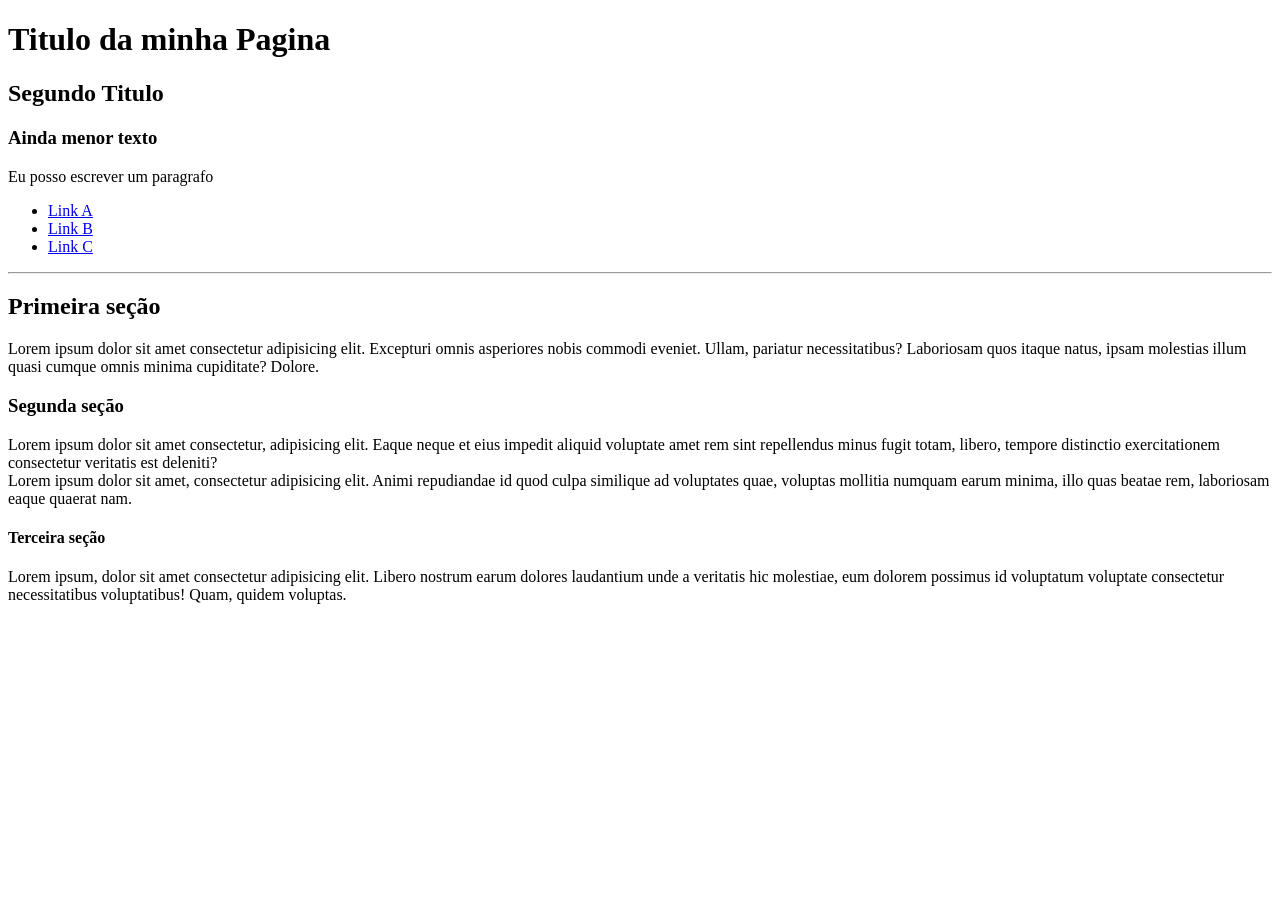
<file: index.html>
<!DOCTYPE html>
<html lang="pt-br">

<head>
    <meta charset="UTF-8">
    <meta name="viewport" content="width=device-width, initial-scale=1.0">
    <title>Qualquer coisa</title>
</head>

<body>
    <header>
        <h1>Titulo da minha Pagina</h1>
        <h2>Segundo Titulo</h2>
        <h3>Ainda menor texto</h3>
        <p>Eu posso escrever um paragrafo</p>
    </header>
    <nav>
        <ul>
            <li><a href="#primeira">Link A</a></li>
            <li><a href="#segunda">Link B</a></li>
            <li><a href="#terceira">Link C</a></li>
        </ul>
    </nav>
<hr>

<main>

<!-- Comentario aqui -->

    <section id="primeira">
        <h2>Primeira seção</h2>
        <p>
            Lorem ipsum dolor sit amet consectetur adipisicing elit. Excepturi omnis asperiores nobis commodi eveniet. Ullam, pariatur necessitatibus? Laboriosam quos itaque natus, ipsam molestias illum quasi cumque omnis minima cupiditate? Dolore.
        </p>
    </section>

    <section id="segunda">
        <h3>Segunda seção</h3>
        <p>
            Lorem ipsum dolor sit amet consectetur, adipisicing elit. Eaque neque et eius impedit aliquid voluptate amet rem sint repellendus minus fugit totam, libero, tempore distinctio exercitationem consectetur veritatis est deleniti?
            <br />
            Lorem ipsum dolor sit amet, consectetur adipisicing elit. Animi repudiandae id quod culpa similique ad voluptates quae, voluptas mollitia numquam earum minima, illo quas beatae rem, laboriosam eaque quaerat nam.
        </p>
    </section>

    <section id="terceira">
        <h4>Terceira seção</h4>
        <p>
            Lorem ipsum, dolor sit amet consectetur adipisicing elit. Libero nostrum earum dolores laudantium unde a veritatis hic molestiae, eum dolorem possimus id voluptatum voluptate consectetur necessitatibus voluptatibus! Quam, quidem voluptas.
        </p>
    </section>
</main>

</body>

</html>
</file>
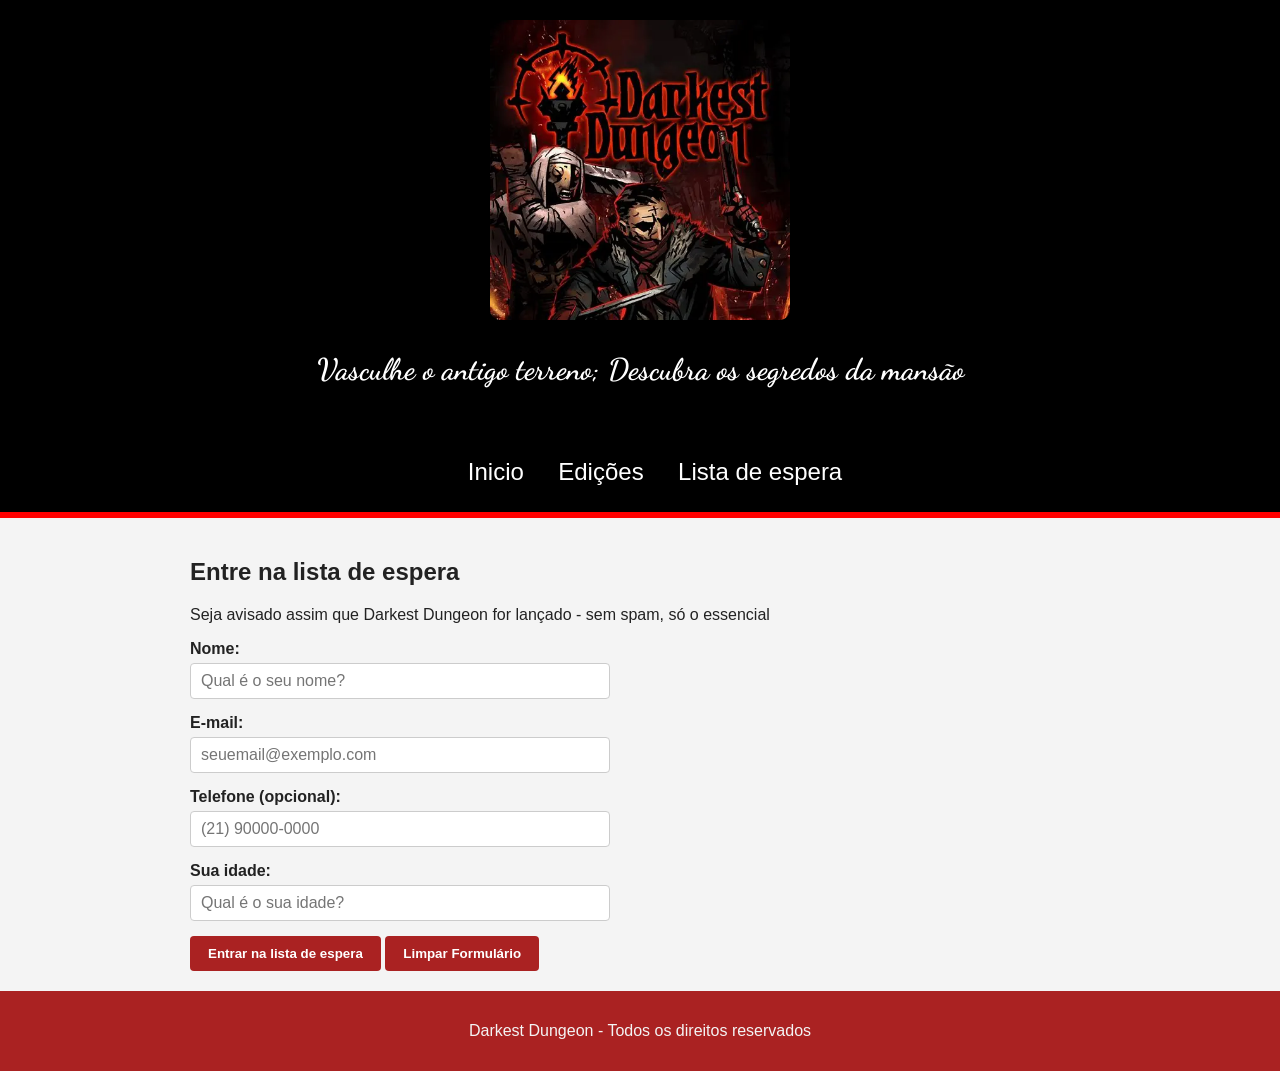
<file: Site de Jogo/contato.html>
<!DOCTYPE html>
<html lang="en">
<head>
    <meta charset="UTF-8">
    <meta name="viewport" content="width=device-width, initial-scale=1.0">

    <link rel="stylesheet" href="css/styleJogo.css">

    <title>Jogo em produção</title>
</head>
<body>
    <header>
        <img id="logotipo" src="media/img/OIP.webp" alt="Foto do Jogo">
        <h2> Vasculhe o antigo terreno; Descubra os segredos da mansão</h2>
    </header>

<nav>
    <ul>
        <li><a href="IndexJogo.html">Inicio</a></li>
        <li><a href="planos.html">Edições</a></li>
        <li><a href="contato.html">Lista de espera</a></li>
    </ul>
</nav>

<main>
    <section id="lista-de-espera">
        <h2>Entre na lista de espera</h2>
        <p>Seja avisado assim que Darkest Dungeon for lançado - sem spam, só o essencial</p>

        <form action="#" method="post" class="form-lista-espera">

            <div class="campo">
                <label for="nome">Nome:</label>
            
                <input 
                type="text"
                id="nome"
                name="nome"
                placeholder="Qual é o seu nome?"
                required
                >
            </div>
    
            <div class="campo">
                <label for="email">E-mail:</label>
            
                <input 
                type="email"
                id="email"
                name="email"
                placeholder="seuemail@exemplo.com"
                required
                >
            </div>
    
            <div class="campo">
                <label for="telefone">Telefone (opcional):</label>
            
                <input 
                type="tel"
                id="telefone"
                name="telefone"
                placeholder="(21) 90000-0000"
                pattern="\(?\d{2}\)?\s?\d{5,4}\-?\d{4}"
                >
            </div>
    
            <div class="campo">
                <label for="Idade">Sua idade:</label>
            
                <input 
                type="number"
                id="idade"
                name="idade"
                min="16"
                placeholder="Qual é o sua idade?"
                required
                >
            </div>

            <button type="submit">Entrar na lista de espera</button>

            <button type="reset">Limpar Formulário</button>
        </form>
        
    </section>
</main>

<footer>
    <p>Darkest Dungeon - Todos os direitos reservados</p>
</footer>

</body>
</html>
</file>
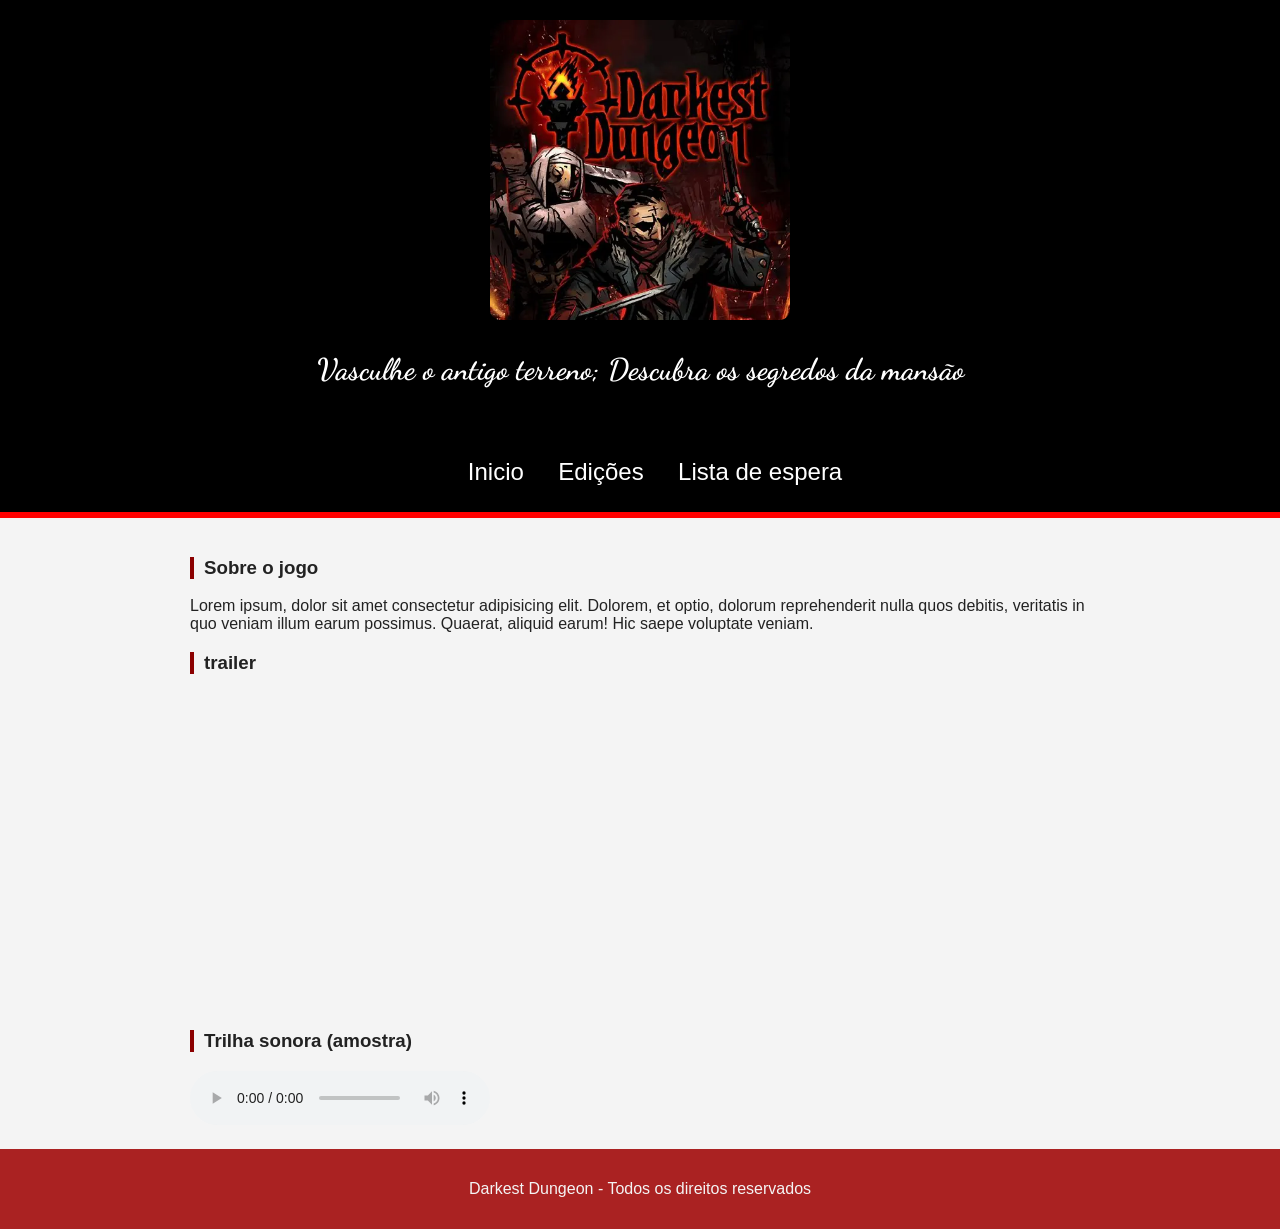
<file: Site de Jogo/IndexJogo.html>
<!DOCTYPE html>
<html lang="en">
<head>
    <meta charset="UTF-8">
    <meta name="viewport" content="width=device-width, initial-scale=1.0">

    <link rel="stylesheet" href="css/styleJogo.css">

    <title>Jogo em produção</title>
</head>
<body>
    <header>
        <img id="logotipo" src="media/img/OIP.webp" alt="Foto do Jogo">
        <h2> Vasculhe o antigo terreno; Descubra os segredos da mansão</h2>
    </header>

<nav>
    <ul>
        <li><a href="IndexJogo.html">Inicio</a></li>
        <li><a href="planos.html">Edições</a></li>
        <li><a href="contato.html">Lista de espera</a></li>
    </ul>
</nav>

<main>
    <section id="sobre">
        <h3>Sobre o jogo</h3>
        <p>
            Lorem ipsum, dolor sit amet consectetur adipisicing elit. Dolorem, et optio, dolorum reprehenderit nulla quos debitis, veritatis in quo veniam illum earum possimus. Quaerat, aliquid earum! Hic saepe voluptate veniam.
        </p>
    </section>


    <section id="trailer">
        <h3>trailer</h3>
<!--         <video controls width="480">
            <source src="" type="video/mp4"> -->
            <iframe 
                width="560" 
                height="315" 
                src="https://www.youtube.com/embed/AQLxdHfMPF8?si=txHMwn8brKjqWeqq" 
                title="YouTube video player" 
                frameborder="0" 
                allow="accelerometer; autoplay; clipboard-write; encrypted-media; gyroscope; picture-in-picture; web-share" 
                referrerpolicy="strict-origin-when-cross-origin" 
                allowfullscreen>
            </iframe>
        </video>
    </section>

    <section id="Trilha">
        <h3>Trilha sonora (amostra)</h3>
        <audio controls>
            <source src="" type="audio/mpeg">
        </audio>
    </section>

</main>

<footer>
    <p>Darkest Dungeon - Todos os direitos reservados</p>
</footer>

</body>
</html>
</file>
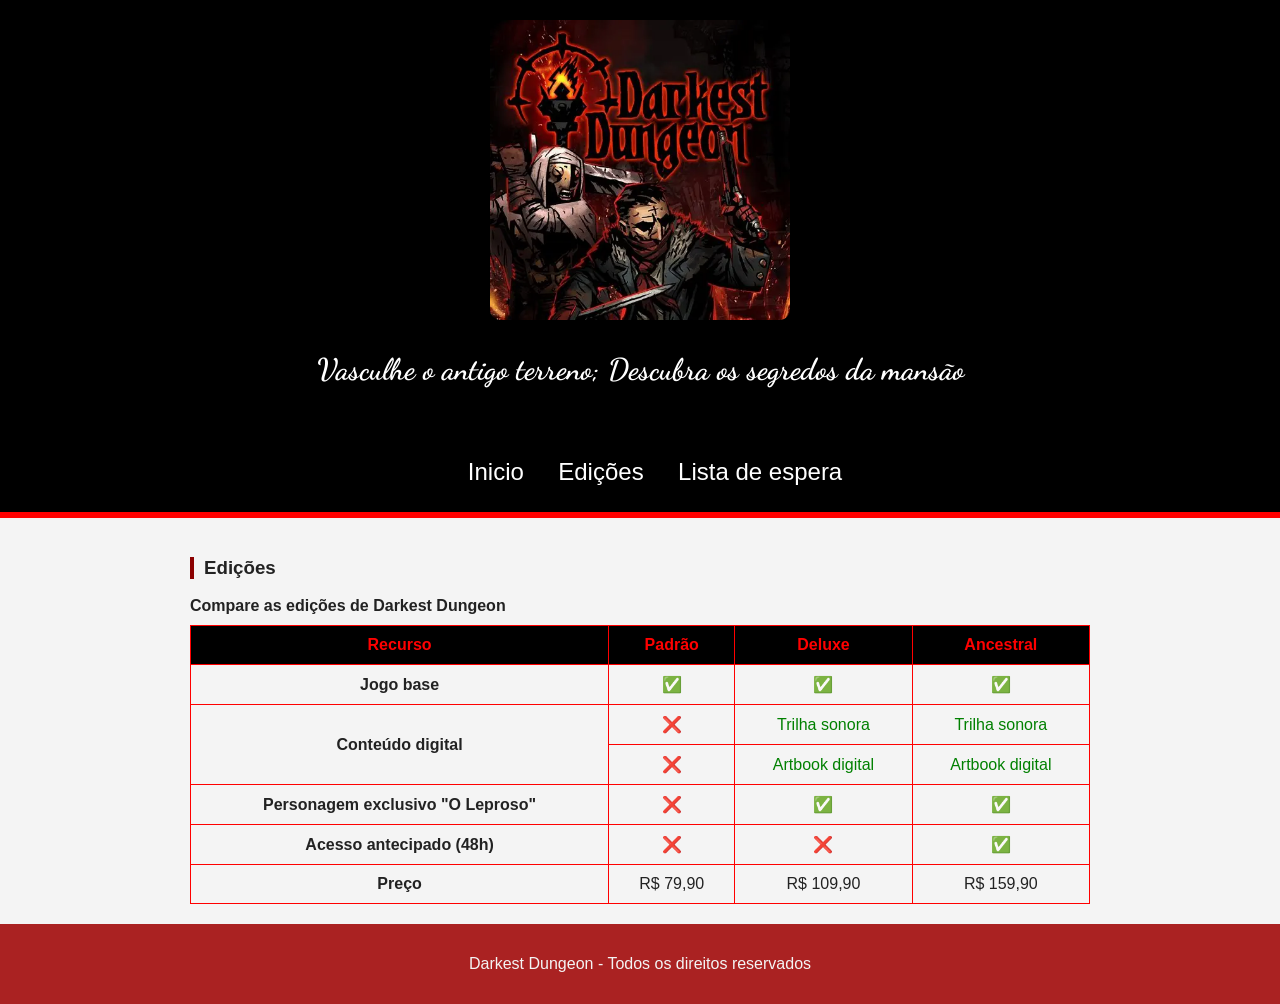
<file: Site de Jogo/planos.html>
<!DOCTYPE html>
<html lang="en">
<head>
    <meta charset="UTF-8">
    <meta name="viewport" content="width=device-width, initial-scale=1.0">

    <link rel="stylesheet" href="css/styleJogo.css">

    <title>Jogo em produção</title>
</head>
<body>
    <header>
        <img id="logotipo" src="media/img/OIP.webp" alt="Foto do Jogo">
        <h2> Vasculhe o antigo terreno; Descubra os segredos da mansão</h2>
    </header>

<nav>
    <ul>
        <li><a href="IndexJogo.html">Inicio</a></li>
        <li><a href="planos.html">Edições</a></li>
        <li><a href="contato.html">Lista de espera</a></li>
    </ul>
</nav>

<main>
    <section id="Edições">
        <h3>Edições</h3>
        <table class="tabela-edições">
            <caption>Compare as edições de Darkest Dungeon</caption>
            <thead>
                <tr>
                    <th scope="col">Recurso</th>
                    <th scope="col">Padrão</th>
                    <th scope="col">Deluxe</th>
                    <th scope="col" class="destaque">Ancestral</th>
                </tr>
            </thead>
            <body>
                <tr>
                    <th scope="row">Jogo base</th>
                    <td class="disponivel">&#9989;</td>
                    <td class="disponivel">&#9989;</td>
                    <td class="disponivel">&#9989;</td>
                </tr>
                <tr>
                    <th scope="row" rowspan="2">Conteúdo digital</th>
                    <td class="indisponivel">&#10060;</td>
                    <td class="disponivel">Trilha sonora</td>
                    <td class="disponivel">Trilha sonora</td>
                </tr>
                <tr>
                    <td class="indisponivel">&#10060;</td>
                    <td class="disponivel">Artbook digital</td>
                    <td class="disponivel">Artbook digital</td>
                  </tr>
                <tr>
                    <th scope="row">Personagem exclusivo "O Leproso" </th>
                    <td class="indisponivel">&#10060;</td>
                    <td class="disponivel">&#9989;</td>
                    <td class="disponivel">&#9989;</td>
                </tr>
                <tr>
                    <th scope="row">Acesso antecipado (48h)</th>
                    <td class="indisponivel">&#10060;</td>
                    <td class="indisponivel">&#10060;</td>
                    <td class="disponivel">&#9989;</td>
                </tr>
                <tr>
                    <th scope="row">Preço</th>
                    <td>R$ 79,90</td>
                    <td>R$ 109,90</td>
                    <td>R$ 159,90</td>
                </tr>
            </body>
        </table>
    </section>
</main>

<footer>
    <p>Darkest Dungeon - Todos os direitos reservados</p>
</footer>

</body>
</html>
</file>
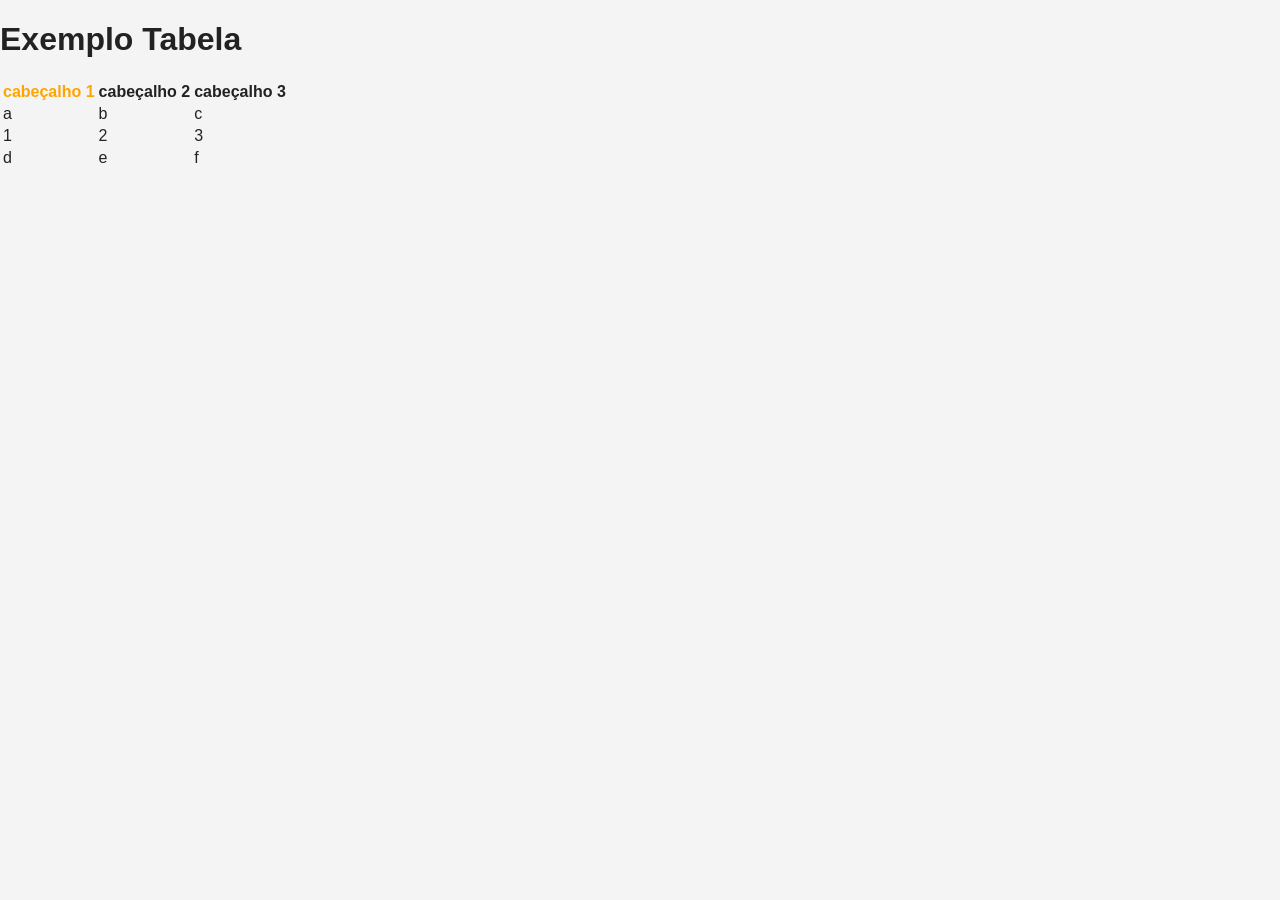
<file: Site de Jogo/TesteDeTabela.html>
<!DOCTYPE html>
<html lang="en">
<head>
    <meta charset="UTF-8">
    <meta name="viewport" content="width=device-width, initial-scale=1.0">
    <link rel="stylesheet" href="css/styleJogo.css">
    <title>Exemplo de Tabela</title>
</head>
<body>
    <h1>Exemplo Tabela</h1>
    <table>
        <thead>
            <tr>
                <th scope="col" class="letra-laranja">cabeçalho 1</td>
                <th scope="col">cabeçalho 2</td>
                <th scope="col">cabeçalho 3</td>
            </tr>
        </thead>
        <body>
            <tr>
                <td>a </td>
                <td>b </td>
                <td>c </td>
            </tr>
            <tr>
                <td>1</td>
                <td>2</td>
                <td>3</td>
            </tr>
            <tr>
                <td>d </td>
                <td>e </td>
                <td>f </td>
            </tr>
        </body>
    </table>
</body>
</html>
</file>
<file: Site de Jogo/css/styleJogo.css>
@import url('https://fonts.googleapis.com/css2?family=Dancing+Script:wght@400..700&display=swap');

header {
    background-color: black;
    padding: 20px;
    text-align: center;
    color: white;
    font-family: "Dancing Script";
    font-size: 20px;
}

img {
    border-radius: 10px;
}

body {
    font-family: Arial, Helvetica, sans-serif;
    background-color: #f4f4f4;
    color: #222;
    margin: 0;
}

#logotipo {
    max-width: 300px;
    margin: 0 auto;
}

nav {
    background-color: black;
    padding: 10px;
    text-align: center;
    border-bottom: 6px solid red;
}

nav li {
    list-style-type: none;
    margin: 0;
    padding: 0;
    display: inline-block;
    margin-right: 10px;
    font-size: x-large;

}

nav a {
    text-decoration: none;
    color: white;
    padding: 6px 10px;
    border-radius: 4px;
    &:hover{
        background-color: #2b3a55;
        color: #ffffff;
    }
}

main {
    padding: 20px;
    max-width: 900px;
    margin: 0 auto
}

section h3 {
    font-family: Arial, Helvetica, sans-serif;
    border-left: 4px solid darkred;
    padding-left: 10px;
}

article {
    border: 1px solid #cccccc;
    border-radius: 6px;
    padding: 10px 15px;
    margin-bottom: 10px;
}

footer {
    background-color: #a22;
    color: #f4f4f4;
    padding: 15px 20px;
    text-align: center;
}


.letra-laranja {
    color: orange;
    font-weight: bold;
}

.tabela-edições {
    width: 100%;
    border-collapse: collapse;
    margin-top: 15px;
}

.tabela-edições caption{
    caption-side: top;
    text-align: left;
    font-weight: bold;
    margin-bottom: 10px;
}

.tabela-edições th, .tabela-edições td {
    border: 1px solid red;
    padding: 10px 12px;
    text-align: center;
}

.tabela-edições thead th{
    background-color: black;
    color: red;
}

.tabela-edicoes th[scope="row"] {
    text-align: left;
    background-color: #f0f0f0;
}
  
.destaque {
    background-color: #f7dede;
    font-weight: bold;
}
  
.disponivel {
    color: green;
}
  
.indisponivel {
    color: red;
}

.form-lista-espera {
    max-width: 420px;
    margin-top: 15px;
}
  
.campo {
    margin-bottom: 15px;
    display: flex;
    flex-direction: column;
}
  
.form-lista-espera label {
    margin-bottom: 5px;
    font-weight: bold;
}
  
.form-lista-espera input {
    padding: 8px 10px;
    border: 1px solid #cccccc;
    border-radius: 4px;
    font-size: 1rem;
}
  
.form-lista-espera input:focus {
    outline: none;
    border-color: #a22;
}
  
.form-lista-espera input:invalid:not(:placeholder-shown) {
    border-color: #cc4444;
}
  
.form-lista-espera button {
    background-color: #a22;
    color: #ffffff;
    border: none;
    padding: 10px 18px;
    border-radius: 4px;
    font-weight: bold;
    cursor: pointer;
}
  
.form-lista-espera button:hover {
    background-color: #7a1a1a;
}
</file>
